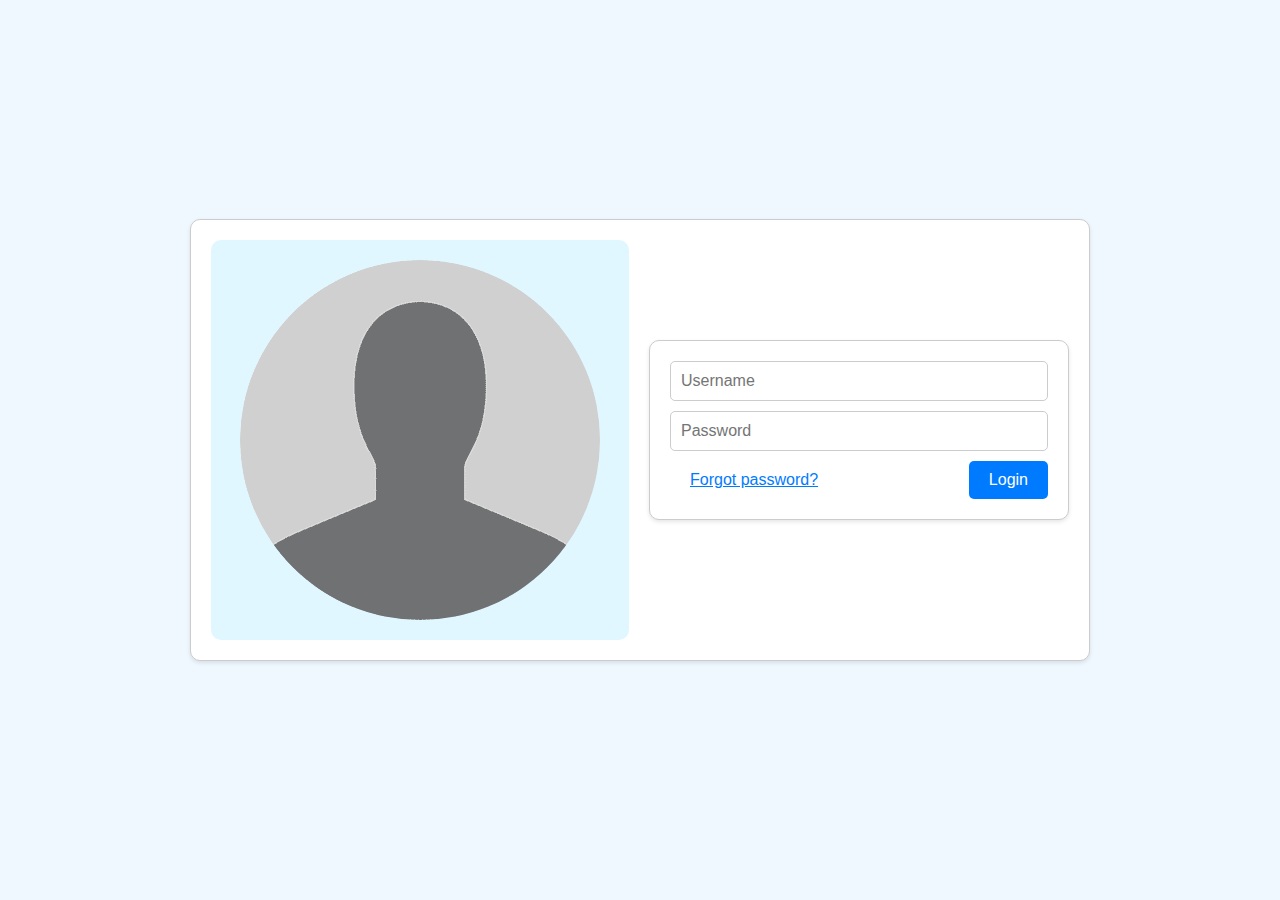
<file: HTML/login.html>
<!doctype html>
<html lang="fr">
<head>
  <meta charset="utf-8">
  <title>AppSport - Login</title>
  <link rel="stylesheet" href="../CSS/style.css">
</head>
<body>
    <div class="container">
        <div class="image-container">
            <img src="../png-transparent-user-profile-2018-in-sight-user-conference-expo-business-default-business-angle-service-people-thumbnail.png" alt="Image de connexion" class="image-login">
        </div>
        <form class="form-login">
            <input type="text" placeholder="Username">
            <input type="password" placeholder="Password">
            <div>
                <button type="button">Forgot password?</button>
                <button type="submit">Login</button>
            </div>
        </form>
    </div>
</body>
</html>
</file>
<file: CSS/style.css>
/* Reset CSS */
* {
    margin: 0;
    padding: 0;
    box-sizing: border-box;
}

body {
    font-family: Arial, sans-serif;
    background-color: #f0f8ff; /* Bleu clair pour le fond */
    color: #333;
    display: flex;
    justify-content: center;
    align-items: center;
    height: 100vh;
    margin: 0;
    padding: 20px;
}

/* Container General */
.container, .form-login, .main-content, .buttons, .training-section {
    border: 1px solid #ccc;
    padding: 20px;
    background-color: #fff;
    border-radius: 10px;
    box-shadow: 0 2px 4px rgba(0, 0, 0, 0.1);
    margin-bottom: 20px;
}

/* Login Page */
.container {
    display: flex;
    justify-content: space-between;
    align-items: center;
    width: 80%;
    max-width: 900px;
}

.image-container {
    flex: 1;
    display: flex;
    justify-content: center;
    align-items: center;
    background-color: #e0f7ff; /* Background bleu clair */
    padding: 20px;
    border-radius: 10px;
    margin-right: 20px;
}

.image-login {
    max-width: 100%;
    height: auto;
    border-radius: 50%;
    object-fit: cover;
}

.form-login {
    flex: 1;
    display: flex;
    flex-direction: column;
    justify-content: space-around;
    padding: 20px;
    width: 100%;
}

.form-login input {
    margin-bottom: 10px;
    padding: 10px;
    border: 1px solid #ccc;
    border-radius: 5px;
    font-size: 16px;
}

.form-login div {
    display: flex;
    justify-content: space-between;
}

.form-login button {
    padding: 10px 20px;
    border: none;
    border-radius: 5px;
    cursor: pointer;
    font-size: 16px;
}

.form-login button[type="button"] {
    background-color: transparent;
    color: #007bff;
    text-decoration: underline;
}

.form-login button[type="button"]:hover {
    text-decoration: none;
}

.form-login button[type="submit"] {
    background-color: #007bff;
    color: white;
}

.form-login button[type="submit"]:hover {
    background-color: #0056b3;
}

/* Accueil Page */
.main-content {
    display: flex;
    flex-direction: column;
    align-items: center;
    width: 80%;
    max-width: 900px;
}

.main-content img {
    max-width: 100%;
    height: auto;
    border-radius: 10px;
    margin-bottom: 20px;
}

.main-content div {
    margin-bottom: 20px;
}

.buttons {
    display: flex;
    justify-content: space-between;
    width: 100%;
}

.buttons button {
    padding: 10px 20px;
    background-color: #007bff;
    color: white;
    border: none;
    border-radius: 5px;
    cursor: pointer;
    font-size: 16px;
    margin: 0 10px;
}

.buttons button:hover {
    background-color: #0056b3;
}

.training-section {
    width: 100%;
    margin-top: 20px;
}

.training-section div {
    background-color: #e0f7ff;
    padding: 15px;
    border-radius: 10px;
    margin-bottom: 10px;
}

/* Nouvelle Seance Page */
.nouvelle-seance {
    display: flex;
    flex-direction: column;
    align-items: center;
    width: 80%;
    max-width: 900px;
}

.nouvelle-seance h1, .nouvelle-seance h2 {
    color: #007bff;
    margin-bottom: 20px;
}

.nouvelle-seance input[type="date"], .nouvelle-seance input[type="number"], .nouvelle-seance input[type="text"], .nouvelle-seance input[type="select"] {
    padding: 10px;
    border: 1px solid #ccc;
    border-radius: 5px;
    font-size: 16px;
    margin-bottom: 10px;
    width: calc(100% - 22px);
}

.nouvelle-seance button {
    padding: 10px 20px;
    background-color: #007bff;
    color: white;
    border: none;
    border-radius: 5px;
    cursor: pointer;
    font-size: 16px;
    margin: 10px 0;
}

.nouvelle-seance button:hover {
    background-color: #0056b3;
}
</file>
